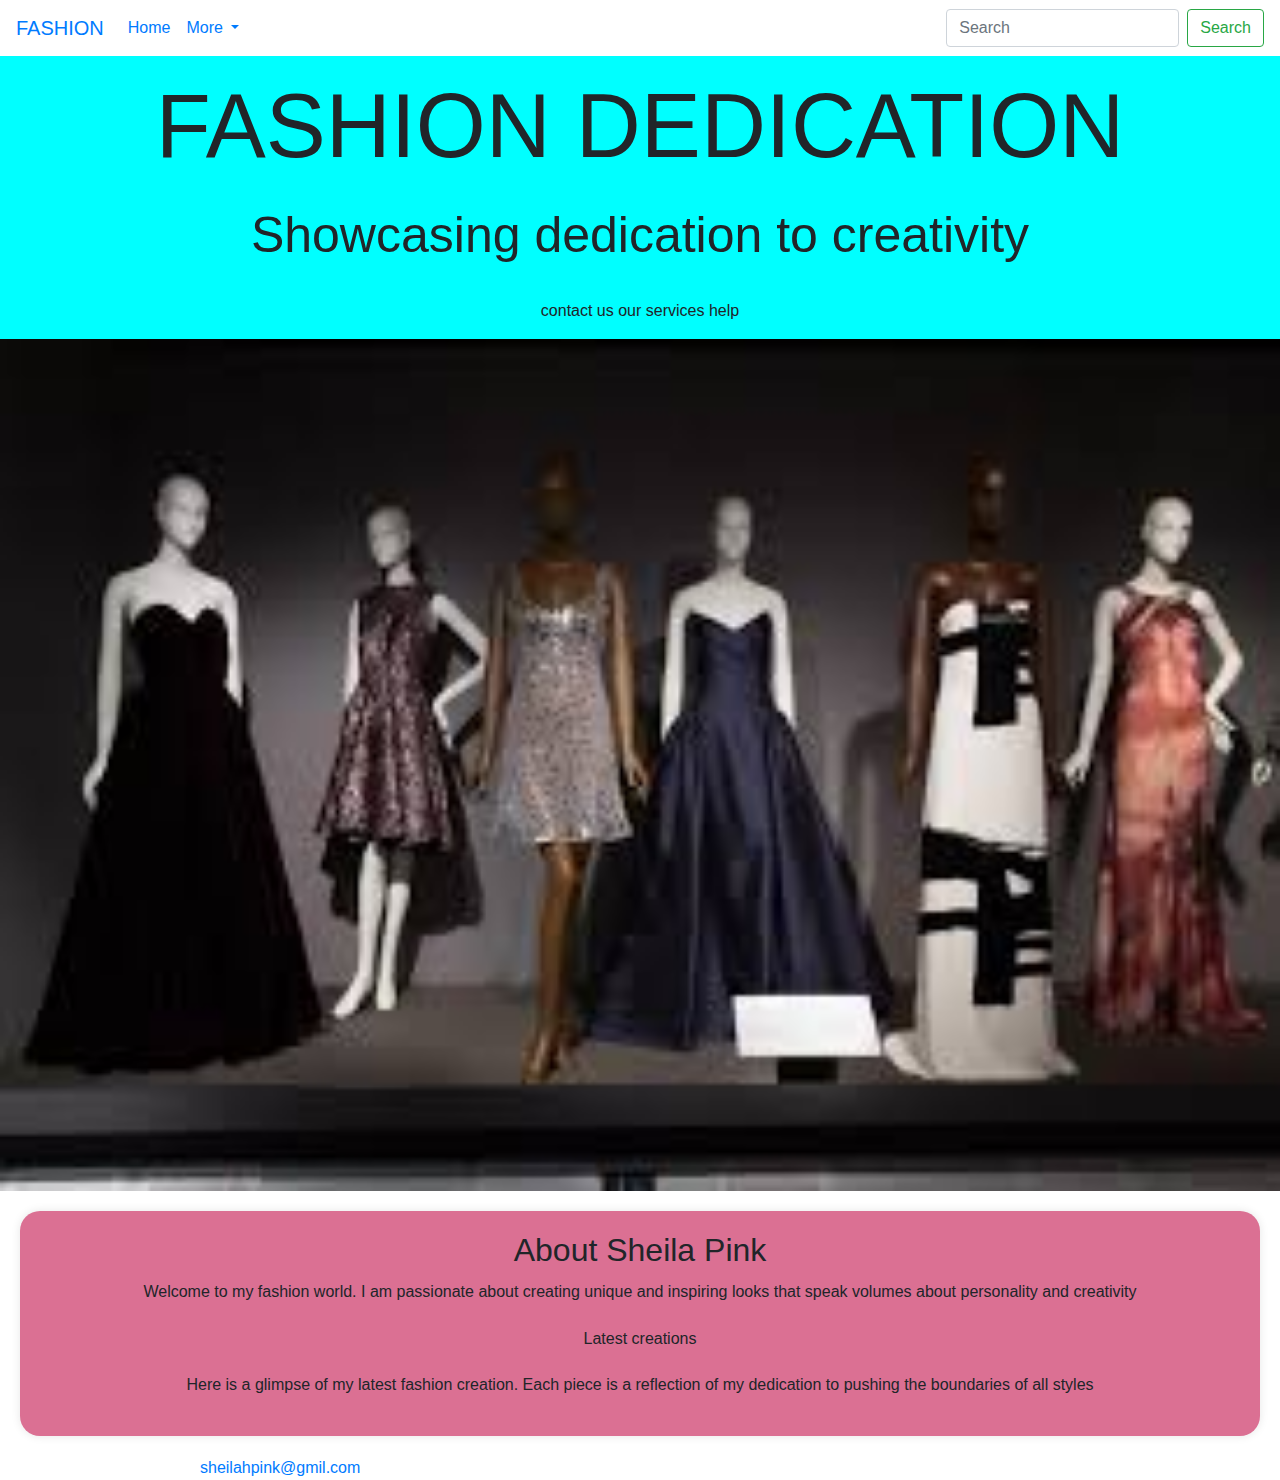
<file: index.html>
<!DOCTYPE html>
<html lang="en">
<head>
    <meta charset="UTF-8">
    <meta name="viewport" content="width=device-width, initial-scale=1.0">
    <title>FASHION</title>

    <link rel="stylesheet" href="style.css">
    <link rel="stylesheet" href="https://cdn.jsdelivr.net/npm/bootstrap@4.0.0/dist/css/bootstrap.min.css" integrity="sha384-Gn5384xqQ1aoWXA+058RXPxPg6fy4IWvTNh0E263XmFcJlSAwiGgFAW/dAiS6JXm" crossorigin="anonymous">

    <script src="https://code.jquery.com/jquery-3.4.1.slim.min.js" integrity="sha384-J6qa4849blE2+poT4WnyKhv5vZF5SrPo0iEjwBvKU7imGFAV0wwj1yYfoRSJoZ+n" crossorigin="anonymous"></script>
<script src="https://cdn.jsdelivr.net/npm/popper.js@1.16.0/dist/umd/popper.min.js" integrity="sha384-Q6E9RHvbIyZFJoft+2mJbHaEWldlvI9IOYy5n3zV9zzTtmI3UksdQRVvoxMfooAo" crossorigin="anonymous"></script>
<script src="https://cdn.jsdelivr.net/npm/bootstrap@4.4.1/dist/js/bootstrap.min.js" integrity="sha384-wfSDF2E50Y2D1uUdj0O3uMBJnjuUD4Ih7YwaYd1iqfktj0Uod8GCExl3Og8ifwB6" crossorigin="anonymous"></script>
</head>
<body>
    <div class="main">
        <nav class="navbar navbar-expand-lg bluebg-light">
            <a class="navbar-brand" href="#">FASHION</a>
            <button class="navbar-toggler" type="button" data-toggle="collapse" data-target="#navbarSupportedContent" aria-controls="navbarSupportedContent" aria-expanded="false" aria-label="Toggle navigation">
              <span class="navbar-toggler-icon"></span>
            </button>
          
            <div class="collapse navbar-collapse" id="navbarSupportedContent">
              <ul class="navbar-nav mr-auto">
                <li class="nav-item active">
                  <a class="nav-link" href="#">Home <span class="sr-only">(current)</span></a>
                </li>
              
                <li class="nav-item dropdown">
                  <a class="nav-link dropdown-toggle" href="#" id="navbarDropdown" role="button" data-toggle="dropdown" aria-haspopup="true" aria-expanded="false">
                    More
                  </a>
                  <div class="dropdown-menu" aria-labelledby="navbarDropdown">
                    <a class="dropdown-item" href="#">Designs</a>
                    <a class="dropdown-item" href="#"></a>
                  
                </li>
             
              </ul>
              <form class="form-inline my-2 my-lg-0">
                <input class="form-control mr-sm-2" type="search" placeholder="Search" aria-label="Search">
                <button class="btn btn-outline-success my-2 my-sm-0" type="submit">Search</button>
              </form>
            </div>
          </nav>
        <header> <h1 style="font-size:90px; font-style: var(200px);">FASHION DEDICATION</h1>
            <P style=" font-size:50px; font-style: normal;">Showcasing dedication to creativity</P>
            <div>
                <div >contact us</div1>
                <div2 >our services</div2>
                <div3 >help</div3>
                
            </div>
        </header>

        <img src="./image/img1.jpeg" class="img" alt="Responsive image">
        
        <section>
            <h2>About Sheila Pink</h2>
            <P> Welcome to my fashion world. I am passionate about creating unique and inspiring looks that speak volumes about personality and creativity</P>
            <p> Latest creations</p>
            
            <p> Here is a glimpse of my latest fashion creation. Each piece is a reflection of my dedication to pushing the boundaries of all styles</p>
    
        </section>
    
        <footer><a href="#" style="margin-left: 200px;">sheilahpink@gmil.com</a></footer>
    
    
        
    </div>
    
    


</body>
</html>
</file>
<file: style.css>
body{
    font-family: Arial, Helvetica, sans-serif;
    margin:0;
    padding:0;
    background-color: bisque;
}

header{
    background-color: aqua;
    padding: 1em;
    text-align: center;

}


.main{
    display: flex;
    flex-direction: column;
}

section{
    width: auto;
    margin: 20px; 
    padding: 20px;
    background-color:palevioletred;
    box-shadow: 0 0 10px rgb(0, 0, 0, 0.1);
    border-radius: 20px;
    text-align:center;
}

img{
    width: inherit;
    height: auto;
}

h1, h2{
    color:#333;

}

p{
    line-height: 1.9;
}
</file>
